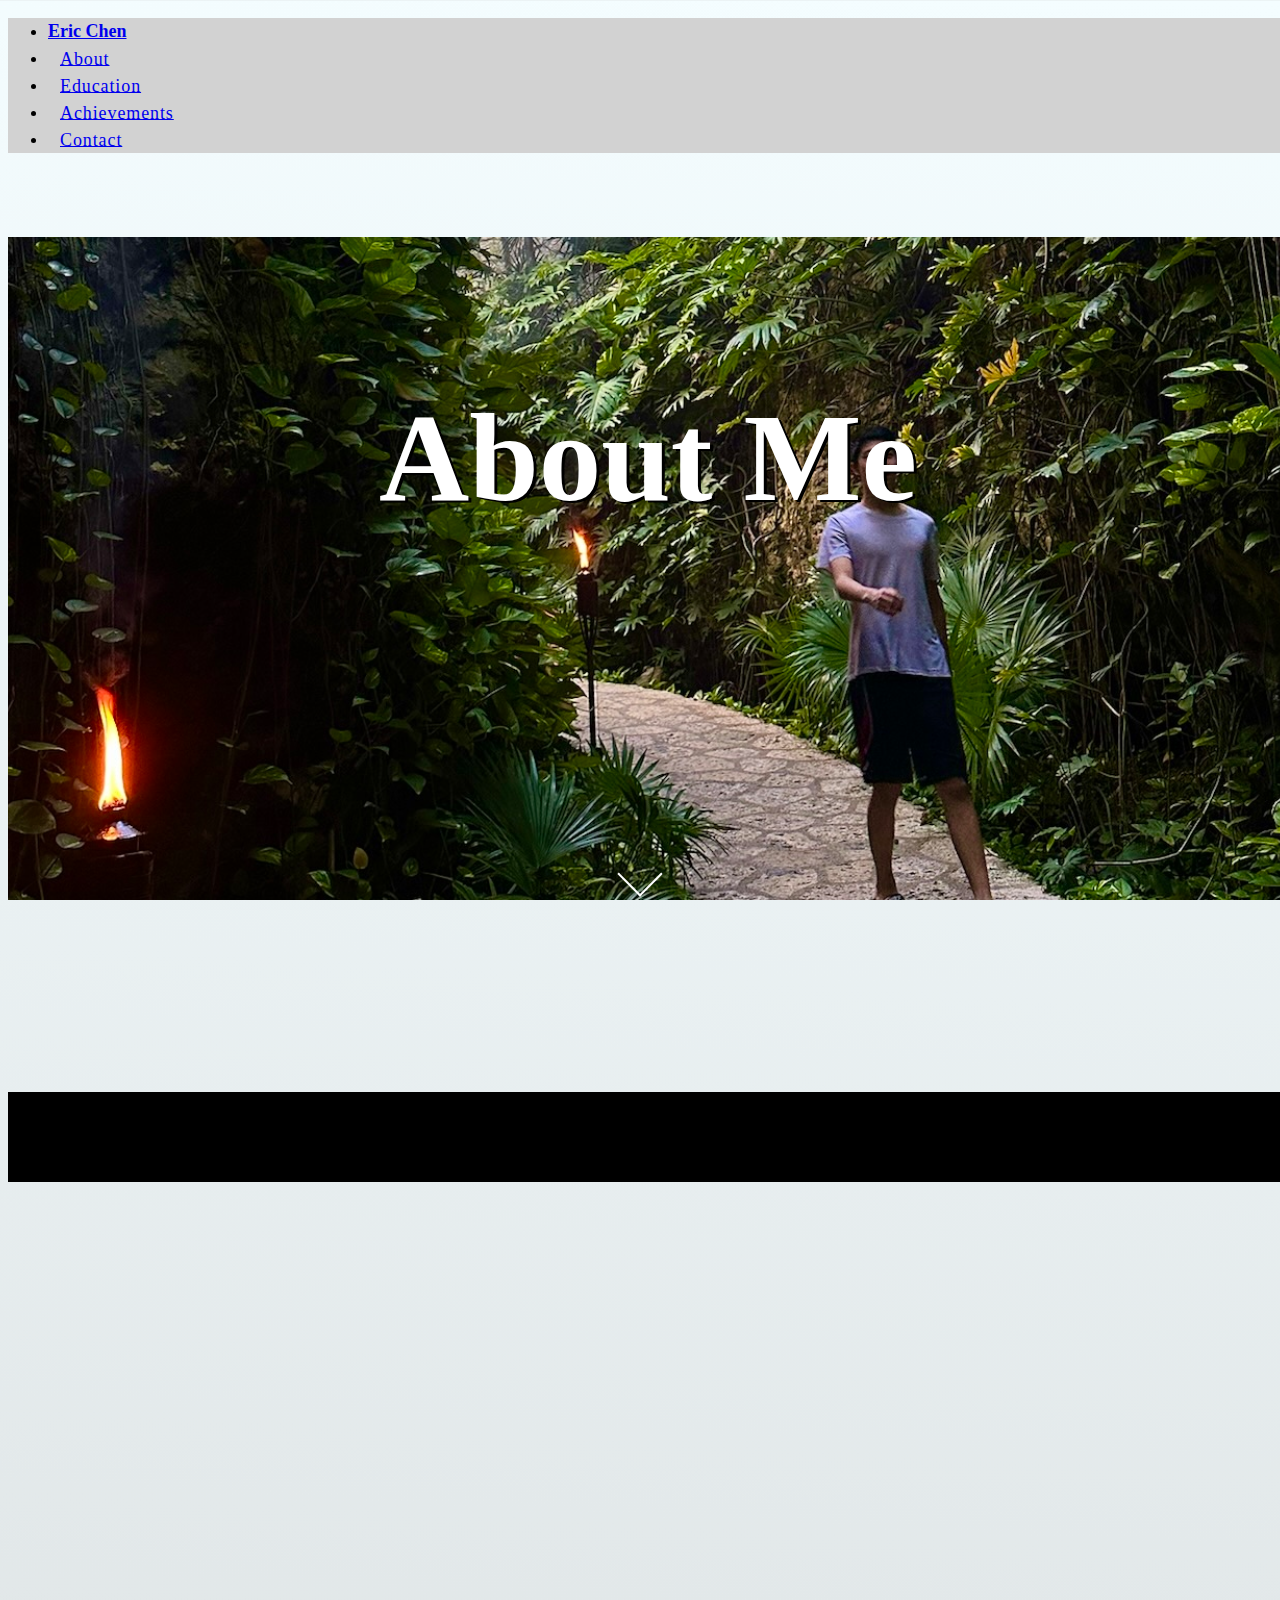
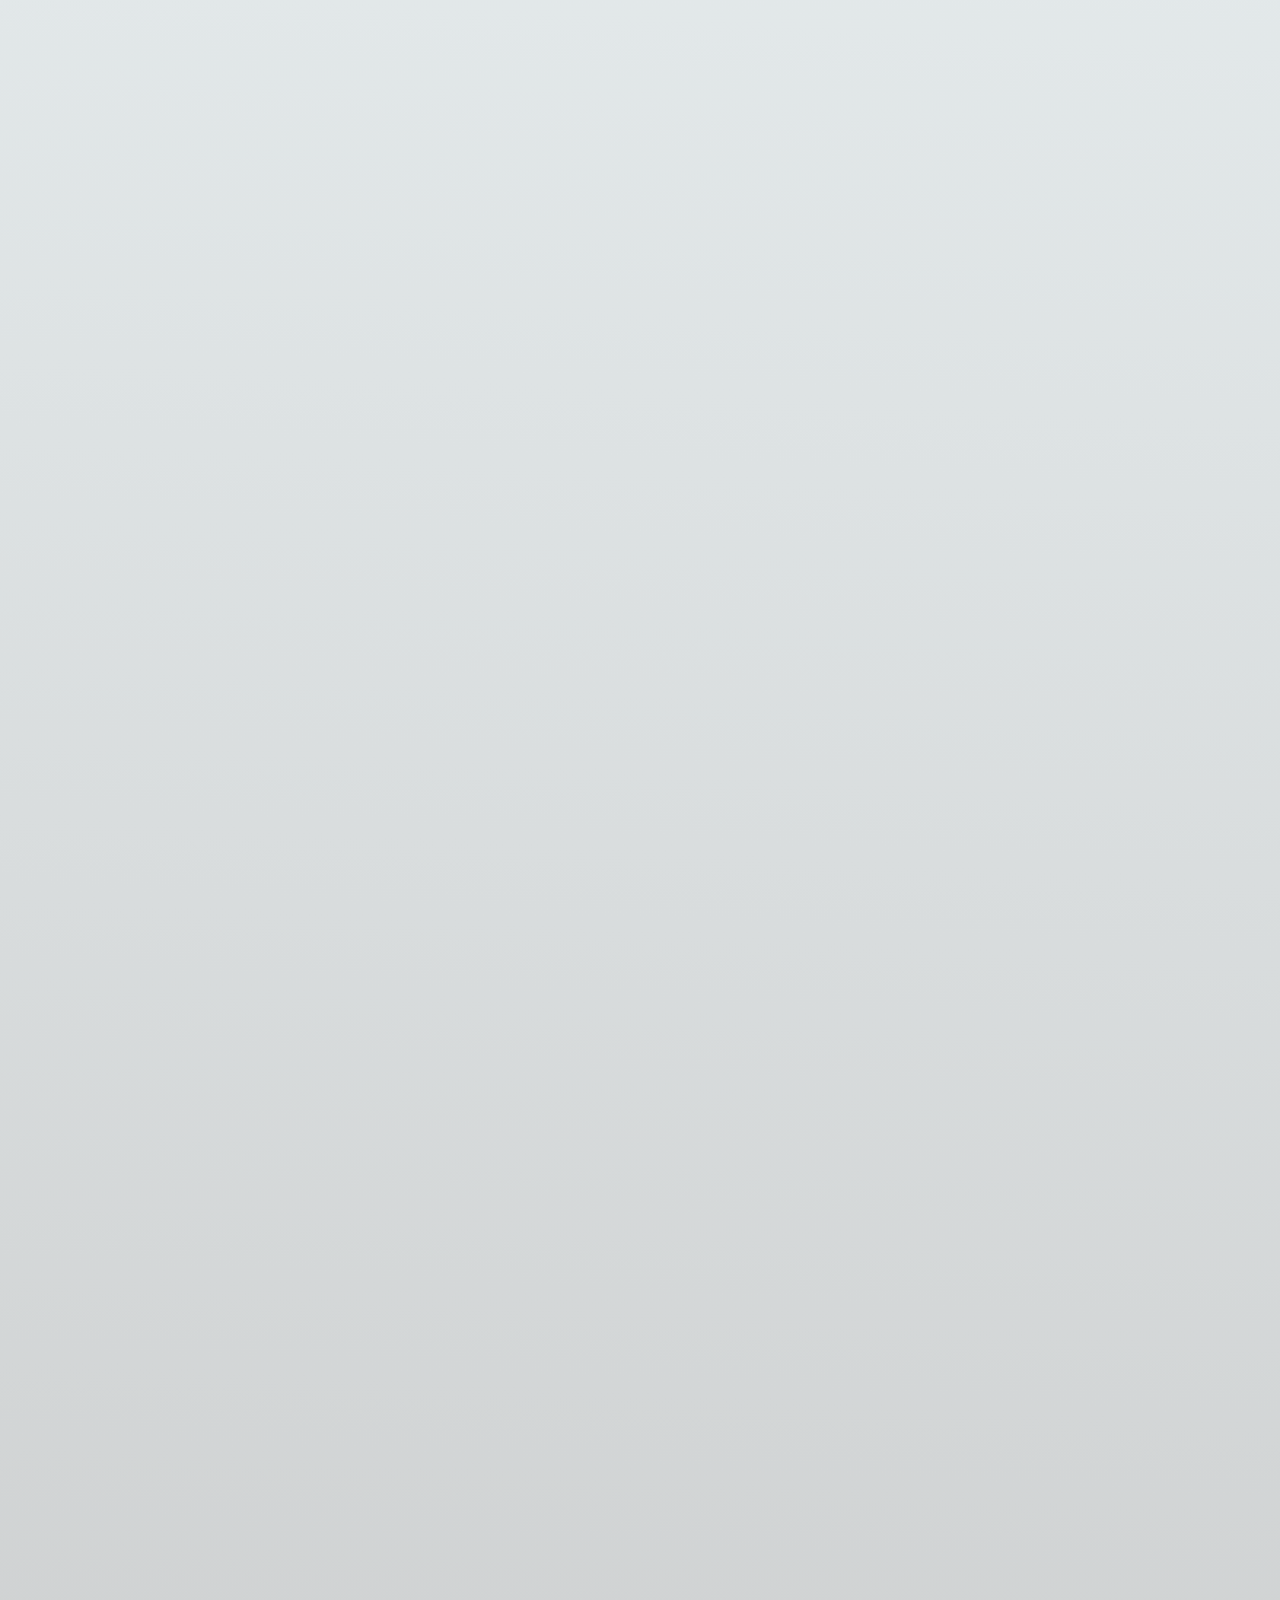
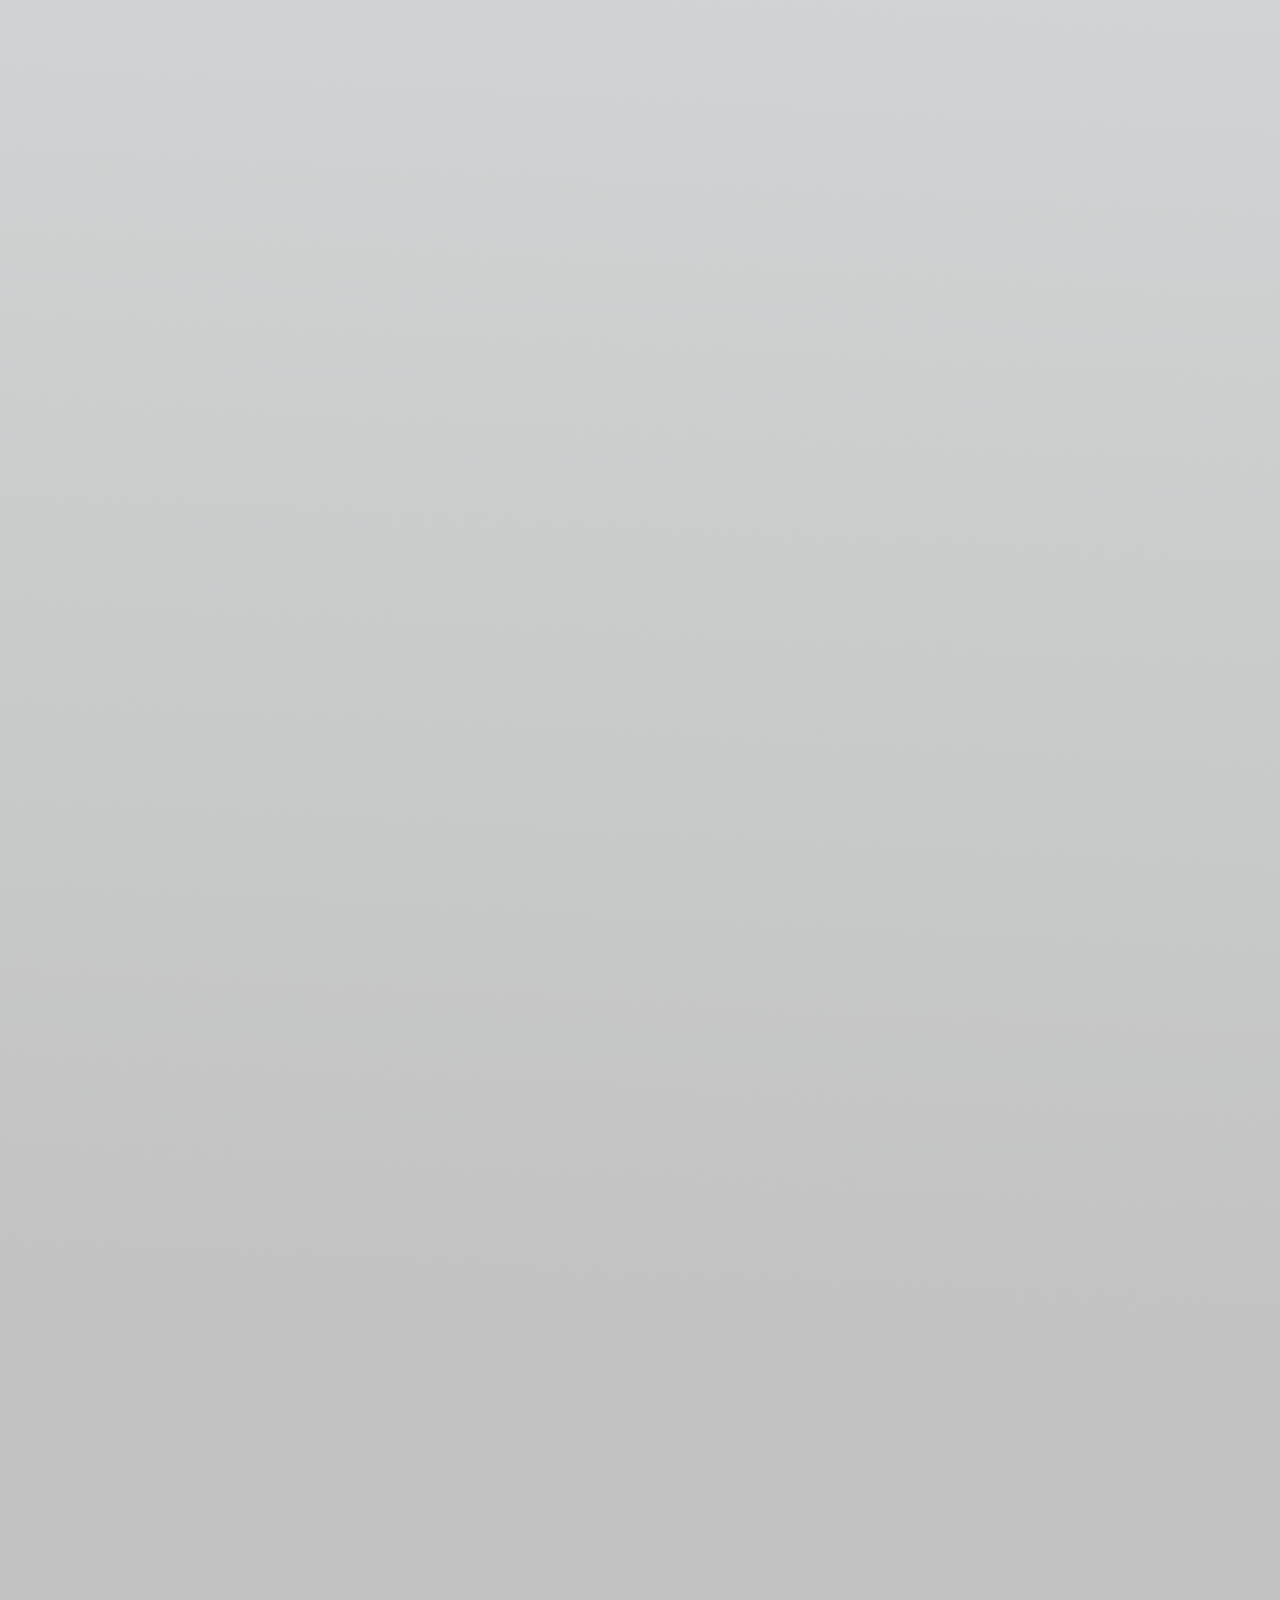
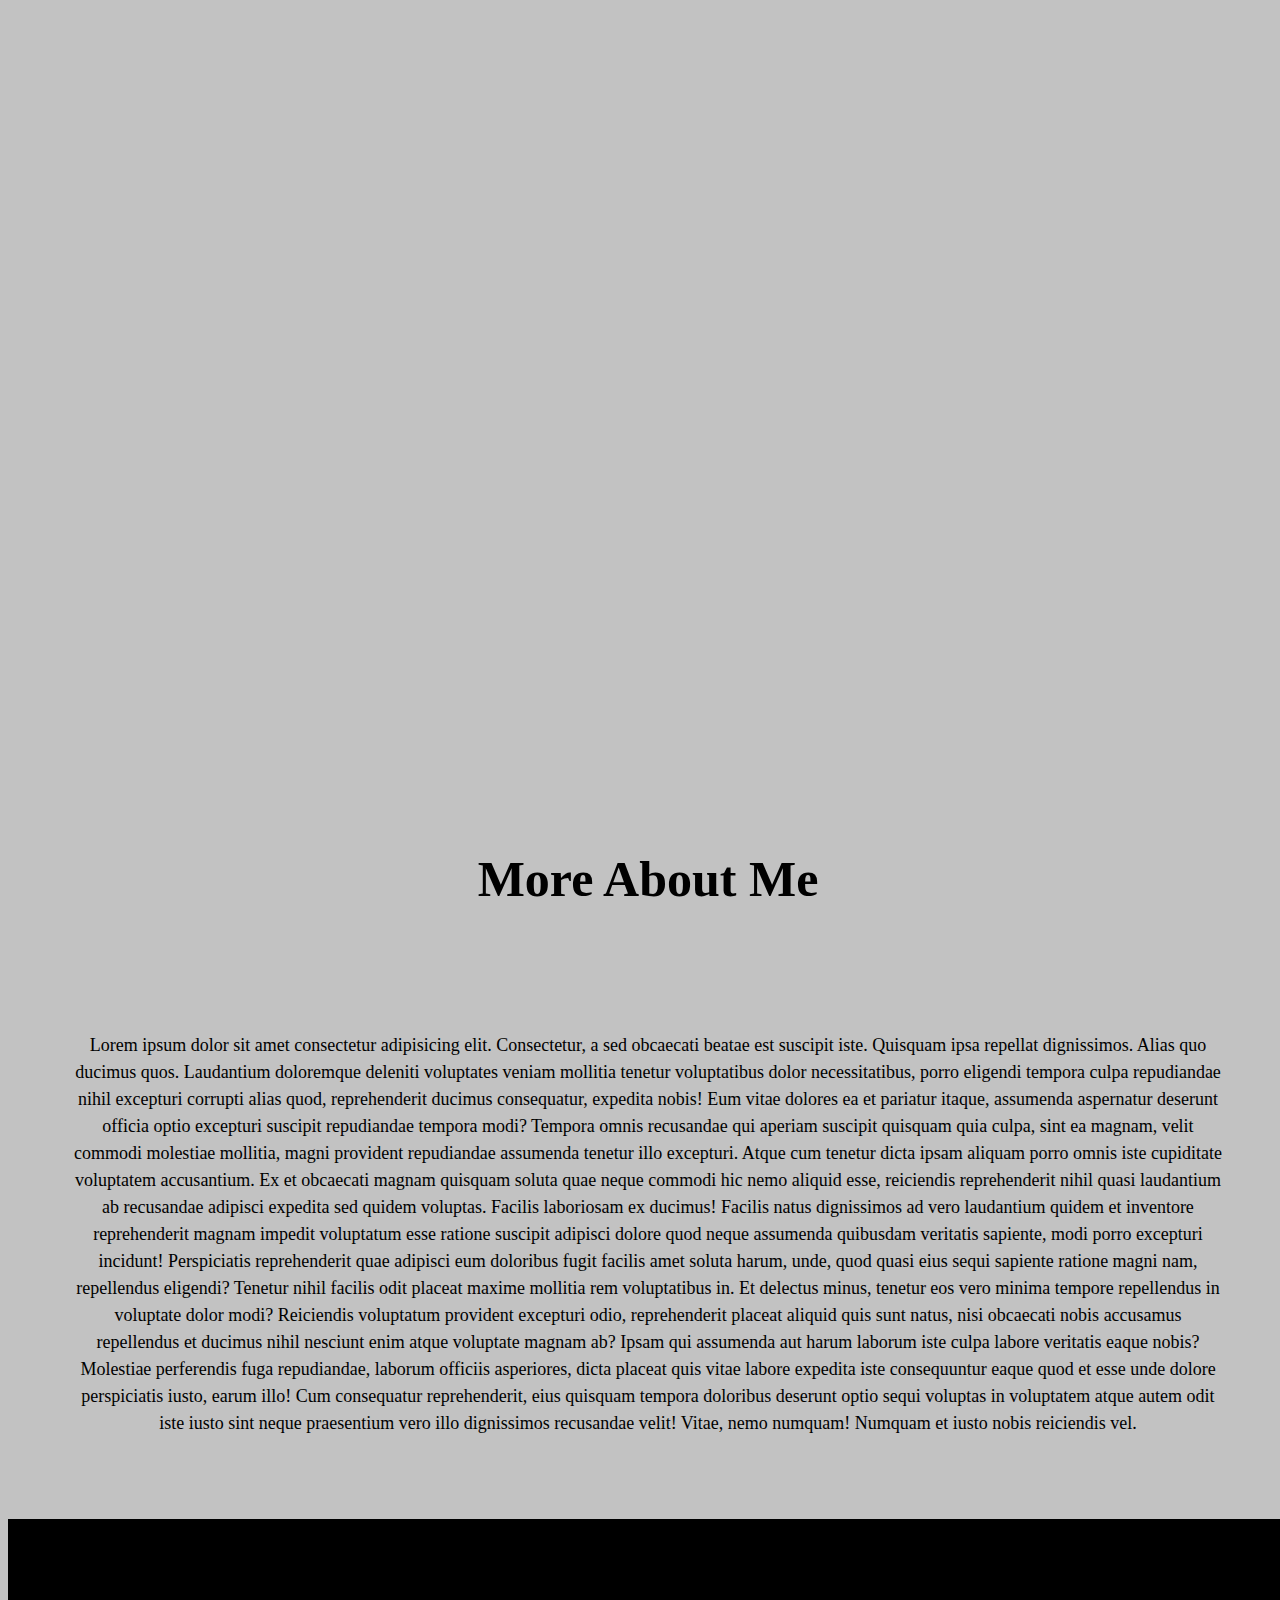
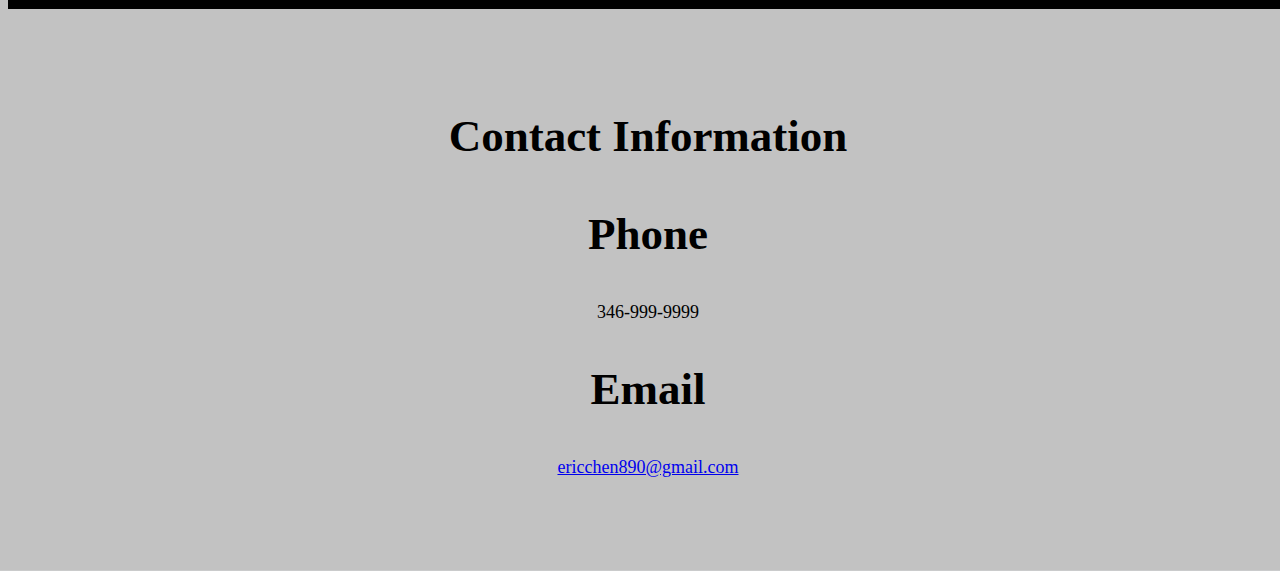
<file: About.html>
<!DOCTYPE html>
<html lang="en">
  <head>
    <meta charset="UTF-8">
    <meta name="viewport" content="width=device-width, initial-scale=1.0">
    <meta http-equiv="X-UA-Compatible" content="ie=edge">
    <title>Eric Chen | About</title>
    <link href="https://cdn.jsdelivr.net/npm/bootstrap@5.3.2/dist/css/bootstrap.min.css" rel="stylesheet" integrity="sha384-T3c6CoIi6uLrA9TneNEoa7RxnatzjcDSCmG1MXxSR1GAsXEV/Dwwykc2MPK8M2HN" crossorigin="anonymous">
    <link rel="stylesheet" href="contact.css" type="text/css">
    <link rel="stylesheet" href="about.css" type="text/css">
    <link rel="stylesheet" href="https://cdnjs.cloudflare.com/ajax/libs/font-awesome/6.5.1/css/all.min.css" integrity="sha512-DTOQO9RWCH3ppGqcWaEA1BIZOC6xxalwEsw9c2QQeAIftl+Vegovlnee1c9QX4TctnWMn13TZye+giMm8e2LwA==" crossorigin="anonymous" referrerpolicy="no-referrer" />
     <!--AOS animations-->
    <link rel="stylesheet" href="https://unpkg.com/aos@next/dist/aos.css" />
  </head>
  <body>
    <nav class="navbar navbar-expand-lg bg-body-tertiary">
      <div class="container-fluid">
        <div class="collapse navbar-collapse" id="navbarNavDropdown">
          <ul class="navbar-nav">
            <li class="nav-item">
              <a class="nav-link" aria-current="page" href="index.html"><b>Eric Chen</b></a>
            </li>
            <li class="nav-item">
              <a class="nav-link active btn btn-secondary" aria-current="page" href="About.html">About</a>
            </li>
            <li class="nav-item">
              <a class="nav-link btn btn-secondary" href="Education.html">Education</a>
            </li>
            <li class="nav-item">
              <a class="nav-link btn btn-secondary" href="Achievements.html">Achievements</a>
            </li>
            <li class="nav-item">
              <a class="nav-link btn btn-secondary" href="Contact.html">Contact</a>
            </li>
          </ul>
        </div>
      </div>
    </nav>
    <div class="aboutStart">
      <h1 data-aos="zoom-in" style="text-align:center; padding:10%; font-size: 125px !important;">About <b>Me</b></h1>
      <div class="scroll-down mb-5"></div>
    </div>
    <div class="divider mb-5"></div>
    <div style="text-align:center;">
      <h1 class="lang" data-aos="zoom-in">I like to program. Some languages I can code in include</h1>
     
      <h1 class="lang"data-aos="fade-left" style="color:rgb(74, 109, 157)"><i style="color:rgb(216, 128, 69)" class="fa-brands fa-java"></i> Java</h1>
      <h1 class="lang"data-aos="fade-right" style="color:rgb(34, 108, 212)"><i style="color:rgb(98, 143, 206)" class="fa-solid fa-code"></i> C++</h1>
      <h1 class="lang"data-aos="fade-left" style="color:rgb(199, 197, 77)"><i style="color:rgb(34, 108, 212) !important;" class="fa-brands fa-python"></i> Python</h1>
      <h1 class="lang"data-aos="fade-right" style="color:rgb(200, 47, 0)"><i style="color:rgb(255, 80, 49)" class="fa-brands fa-html5"></i> HTML</h1>
      <h1 class="lang"data-aos="fade-left" style="color:rgb(29, 52, 255)"><i style="color:rgb(20, 130, 255)" class="fa-brands fa-css3-alt"></i> CSS</h1>
      <h1 class="lang"data-aos="fade-right" style="color:rgb(198, 198, 0)"><i style="color:rgb(69, 69, 69)" class="fa-brands fa-js"></i> JavaScript</h1>
      <h1 class="lang"data-aos="fade-left" style="color:rgb(219, 37, 1)"><i style="color:rgb(51, 51, 51)" class="fa-brands fa-rust"></i> Rust</h1>
      <h1 class="lang"data-aos="fade-right" style="color:rgb(80, 89, 203)"><i style="color:rgb(100, 109, 154)" class="fa-brands fa-php"></i> PHP</h1>
      <h1  data-aos="zoom-in">.</h1>
      <h1  data-aos="zoom-in">.</h1>
      <h1  data-aos="zoom-in">.</h1>
    </div>
    <!-- <div class="divider mb-5"></div> -->
    <div style="">
      <h1 style="text-align: center;" class="lang" data-aos="zoom-in">I also like to travel</h1>
      <div class="cancun"><h2></h2></div>
      <div class="newyork"><h2></h2></div>
    </div>
    <div style="text-align:center; padding:5%;">
      <h1 class="lang">More About Me</h1>
      <p>
        Lorem ipsum dolor sit amet consectetur adipisicing elit. Consectetur, a sed obcaecati beatae est suscipit iste. Quisquam ipsa repellat dignissimos. Alias quo ducimus quos. Laudantium doloremque deleniti voluptates veniam mollitia tenetur voluptatibus dolor necessitatibus, porro eligendi tempora culpa repudiandae nihil excepturi corrupti alias quod, reprehenderit ducimus consequatur, expedita nobis! Eum vitae dolores ea et pariatur itaque, assumenda aspernatur deserunt officia optio excepturi suscipit repudiandae tempora modi? Tempora omnis recusandae qui aperiam suscipit quisquam quia culpa, sint ea magnam, velit commodi molestiae mollitia, magni provident repudiandae assumenda tenetur illo excepturi. Atque cum tenetur dicta ipsam aliquam porro omnis iste cupiditate voluptatem accusantium. Ex et obcaecati magnam quisquam soluta quae neque commodi hic nemo aliquid esse, reiciendis reprehenderit nihil quasi laudantium ab recusandae adipisci expedita sed quidem voluptas. Facilis laboriosam ex ducimus! Facilis natus dignissimos ad vero laudantium quidem et inventore reprehenderit magnam impedit voluptatum esse ratione suscipit adipisci dolore quod neque assumenda quibusdam veritatis sapiente, modi porro excepturi incidunt! Perspiciatis reprehenderit quae adipisci eum doloribus fugit facilis amet soluta harum, unde, quod quasi eius sequi sapiente ratione magni nam, repellendus eligendi? Tenetur nihil facilis odit placeat maxime mollitia rem voluptatibus in. Et delectus minus, tenetur eos vero minima tempore repellendus in voluptate dolor modi? Reiciendis voluptatum provident excepturi odio, reprehenderit placeat aliquid quis sunt natus, nisi obcaecati nobis accusamus repellendus et ducimus nihil nesciunt enim atque voluptate magnam ab? Ipsam qui assumenda aut harum laborum iste culpa labore veritatis eaque nobis? Molestiae perferendis fuga repudiandae, laborum officiis asperiores, dicta placeat quis vitae labore expedita iste consequuntur eaque quod et esse unde dolore perspiciatis iusto, earum illo! Cum consequatur reprehenderit, eius quisquam tempora doloribus deserunt optio sequi voluptas in voluptatem atque autem odit iste iusto sint neque praesentium vero illo dignissimos recusandae velit! Vitae, nemo numquam! Numquam et iusto nobis reiciendis vel.
      </p>
    </div>
    <div class="divider mb-5"></div>
    <div class="container" style="text-align:center; padding:5%;">
      <h1 class="mb-5 font-size:50px; !important">Contact Information</h1>
      <div class="row">
        <div class="col-6 col-12-md">
          <h1>Phone </h1>
          <p><i class="fa-solid fa-phone"></i> <a>346-999-9999</a></p>
        </div>
        <div class="col-6 col-12-md">
          <h1>Email</h1>
          <p><i class="fa-solid fa-envelope"></i> <a href="ericchen890@gmail.com">ericchen890@gmail.com</a></p>
        </div>
      </div>
    </div>
    <!--loader-->
    <script src="https://unpkg.com/aos@next/dist/aos.js"></script>
    <script>
      AOS.init();
    </script>
    <script src="https://cdn.jsdelivr.net/npm/bootstrap@5.3.2/dist/js/bootstrap.bundle.min.js" integrity="sha384-C6RzsynM9kWDrMNeT87bh95OGNyZPhcTNXj1NW7RuBCsyN/o0jlpcV8Qyq46cDfL" crossorigin="anonymous"></script>
    <script src="https://cdn.jsdelivr.net/npm/@popperjs/core@2.11.8/dist/umd/popper.min.js" integrity="sha384-I7E8VVD/ismYTF4hNIPjVp/Zjvgyol6VFvRkX/vR+Vc4jQkC+hVqc2pM8ODewa9r" crossorigin="anonymous"></script>
    <script src="https://cdn.jsdelivr.net/npm/bootstrap@5.3.2/dist/js/bootstrap.min.js" integrity="sha384-BBtl+eGJRgqQAUMxJ7pMwbEyER4l1g+O15P+16Ep7Q9Q+zqX6gSbd85u4mG4QzX+" crossorigin="anonymous"></script>

  </body>
</html>
</file>
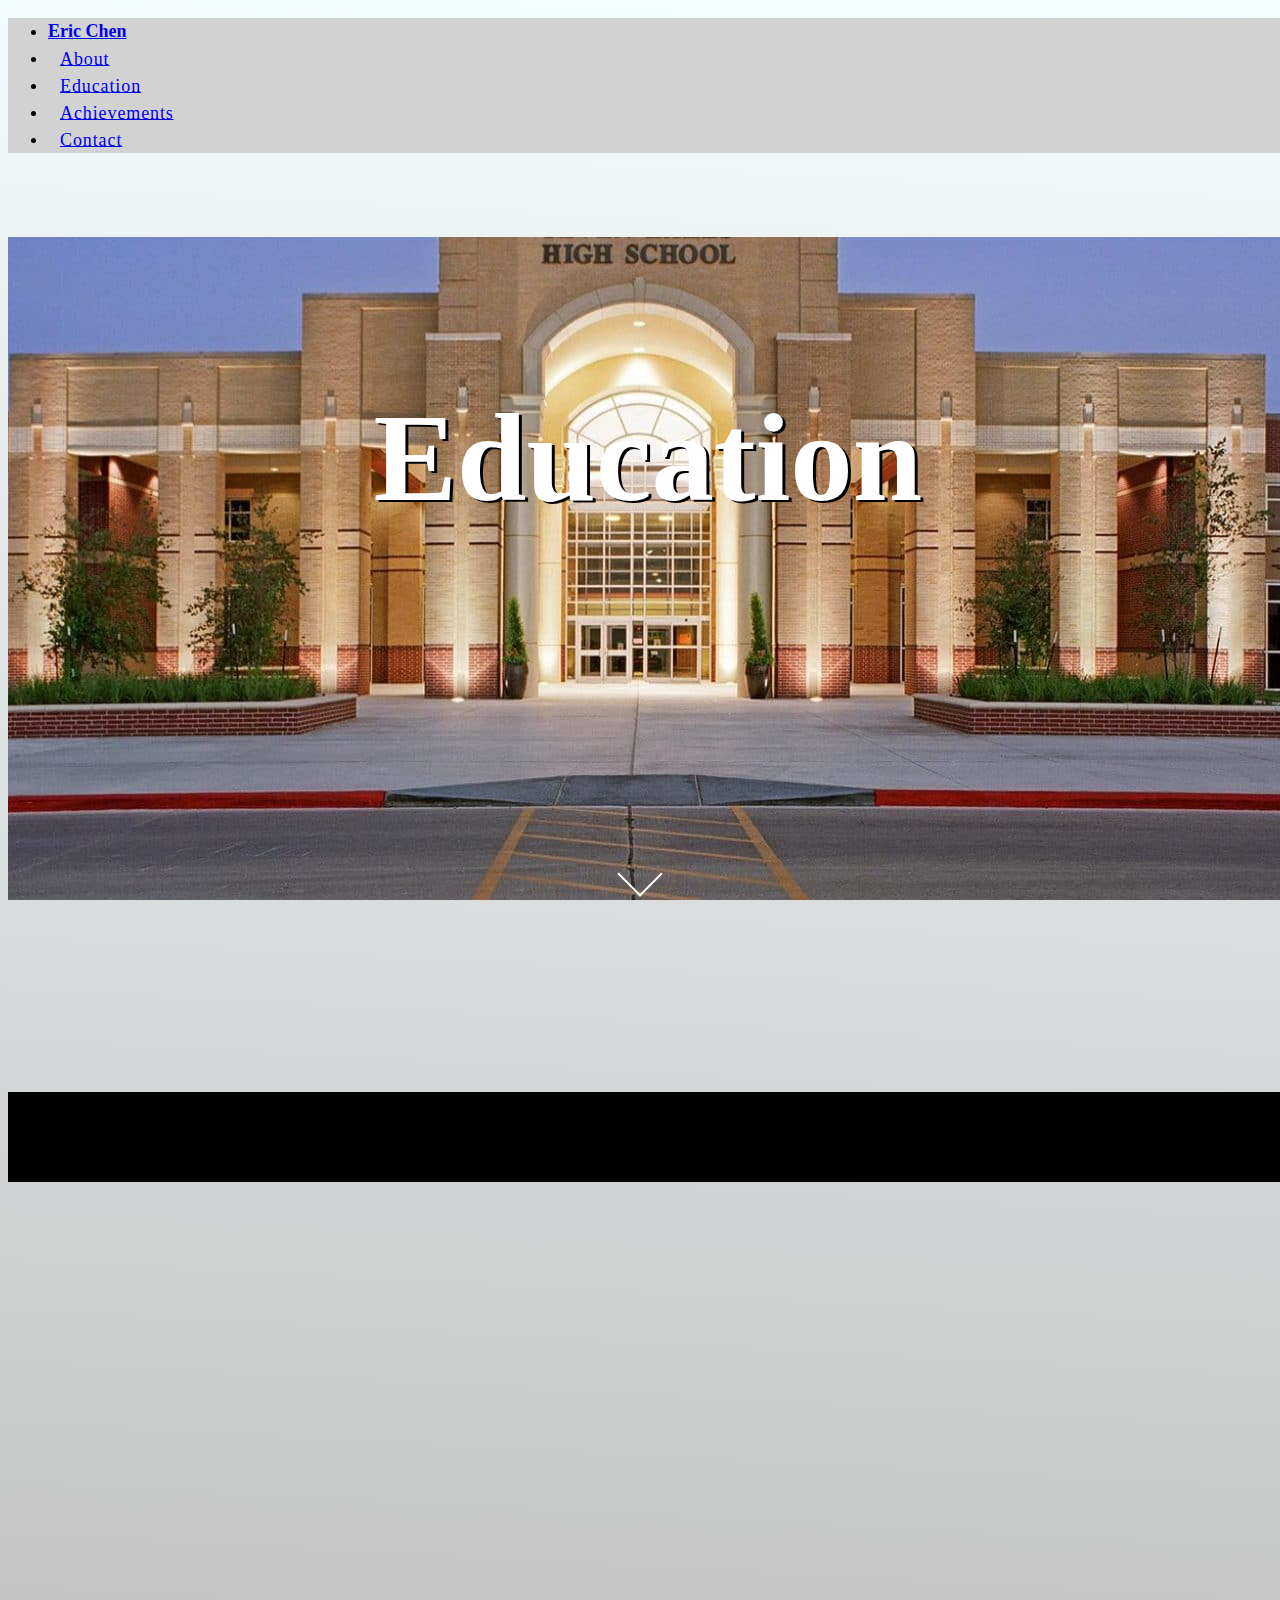
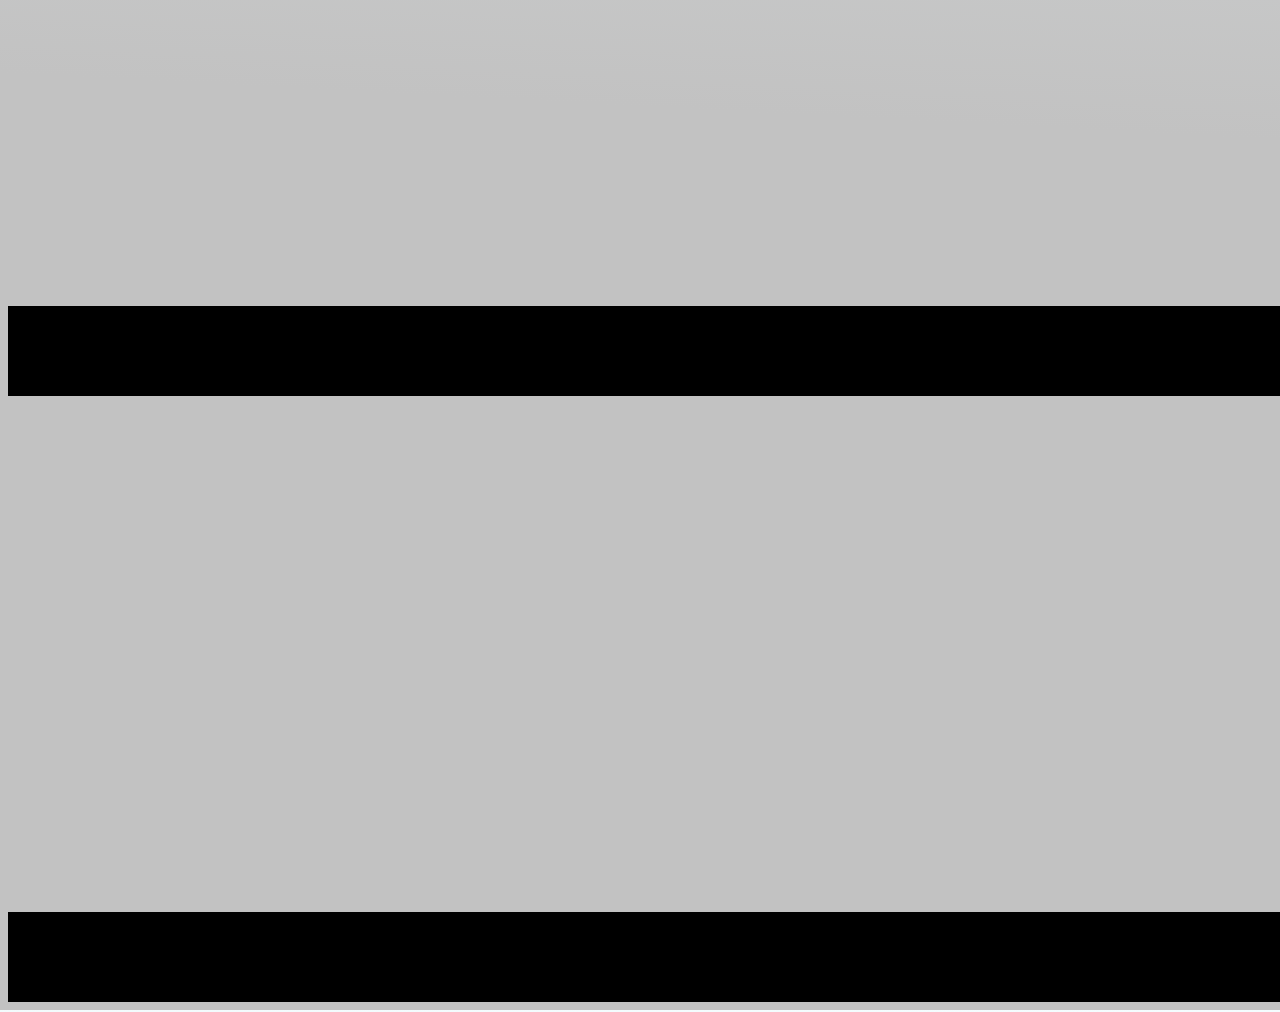
<file: Education.html>
<!DOCTYPE html>
<html lang="en">
  <head>
    <meta charset="UTF-8">
    <meta name="viewport" content="width=device-width, initial-scale=1.0">
    <meta http-equiv="X-UA-Compatible" content="ie=edge">
    <title>Eric Chen | Education</title>
    <link href="https://cdn.jsdelivr.net/npm/bootstrap@5.3.2/dist/css/bootstrap.min.css" rel="stylesheet" integrity="sha384-T3c6CoIi6uLrA9TneNEoa7RxnatzjcDSCmG1MXxSR1GAsXEV/Dwwykc2MPK8M2HN" crossorigin="anonymous">
    <link rel="stylesheet" href="contact.css" type="text/css">
    <link rel="stylesheet" href="education.css" type="text/css">
    <link rel="stylesheet" href="https://cdnjs.cloudflare.com/ajax/libs/font-awesome/6.5.1/css/all.min.css" integrity="sha512-DTOQO9RWCH3ppGqcWaEA1BIZOC6xxalwEsw9c2QQeAIftl+Vegovlnee1c9QX4TctnWMn13TZye+giMm8e2LwA==" crossorigin="anonymous" referrerpolicy="no-referrer" />
    <link rel="stylesheet" href="https://unpkg.com/aos@next/dist/aos.css" />
  </head>
  <body>
    <nav class="navbar navbar-expand-lg bg-body-tertiary">
      <div class="container-fluid">
        <div class="collapse navbar-collapse" id="navbarNavDropdown">
          <ul class="navbar-nav">
            <li class="nav-item">
              <a class="nav-link" aria-current="page" href="index.html"><b>Eric Chen</b></a>
            </li>
            <li class="nav-item">
              <a class="nav-link btn btn-secondary" href="About.html">About</a>
            </li>
            <li class="nav-item">
              <a class="nav-link active btn btn-secondary" aria-current="page" href="Education.html">Education</a>
            </li>
            <li class="nav-item">
              <a class="nav-link btn btn-secondary" href="Achievements.html">Achievements</a>
            </li>
            <li class="nav-item">
              <a class="nav-link btn btn-secondary" href="Contact.html">Contact</a>
            </li>
          </ul>
        </div>
      </div>
    </nav>
    <div class="eduStart">
      <h1 data-aos="zoom-in" style="text-align:center; padding:10%; font-size: 125px !important;">Education</h1>
      <div class="scroll-down mb-5"></div>
    </div>
    <div class="divider"></div>
    <div data-aos="fade-up-right" class="container mt-5 mb-5" style="padding:5%;width:100% !important; background: rgb(246,252,244);
    background: linear-gradient(87deg, rgba(246,252,244,1) 35%, rgba(216,248,255,1) 100%);">
      <div class="row mt-5">
        <div class="col-6">
          <img src="images/sevenlakes.gif">
        </div>
        <div class="col-6" style="text-align:center;">
          <h1>Seven Lakes High School</h1>
          <p>Weighted GPA: <strong>5.0</strong></p>
          <p>Unweighted GPA: <strong>4.0</strong></p>
          <p><a href="https://www.katyisd.org/SLHS" class="btn btn-info">Seven Lakes High School Website</a></p>
        </div>
      </div>
    </div>
    <div class="divider"></div>
    <div data-aos="fade-up-left" class="container mt-5 mb-5" style="padding:5%;width:100% !important; background: rgb(246,252,244);
    background: linear-gradient(87deg, rgba(246,252,244,1) 35%, rgba(216,248,255,1) 100%); text-align:center;">
      <h1>My Experience At Seven Lakes</h1>
      <p>Lorem, ipsum dolor sit amet consectetur adipisicing elit. Eius numquam repellendus iusto amet velit laborum ipsa quibusdam praesentium eligendi aperiam. Officia quam illum tenetur dolores corrupti porro sapiente impedit, eveniet eligendi est voluptate sed molestias at accusantium, sit aliquid, iusto ratione? Saepe animi, modi ex repellat quibusdam culpa id earum non laudantium autem cupiditate facere inventore debitis dolor doloribus illum dolores, ut perferendis tempore eaque deleniti ratione. Numquam ea nulla autem commodi ratione magni harum molestiae illo dignissimos accusantium temporibus sunt, doloremque, pariatur vel eos eum? Consequuntur fugit illo nam, temporibus ea eius numquam eveniet, nulla incidunt, aspernatur pariatur saepe possimus quas quia earum recusandae sed dolorem rem. Harum, hic. Deleniti, quam explicabo. Neque doloribus illum voluptatibus aperiam magnam provident optio blanditiis doloremque deserunt, iste laudantium, temporibus dicta, distinctio ratione ab eveniet animi perferendis sunt quod officia error numquam unde ipsam maiores. Fugiat, nostrum. Consequuntur doloremque cupiditate totam hic voluptatibus magnam ipsam, culpa at quas dolores et accusamus, velit nihil praesentium error amet sit nobis sunt dignissimos deserunt? Tempore temporibus sunt sint quia magni, atque sapiente consequatur aliquam inventore reiciendis, autem dolorem omnis dignissimos cumque porro fuga error, saepe aperiam sed cum. Eligendi qui at maiores?</p>
    </div>
    <div class="divider"></div>
    <!--loader-->
    <script src="https://unpkg.com/aos@next/dist/aos.js"></script>
    <script>
      AOS.init();
    </script>
    <script src="https://cdn.jsdelivr.net/npm/bootstrap@5.3.2/dist/js/bootstrap.bundle.min.js" integrity="sha384-C6RzsynM9kWDrMNeT87bh95OGNyZPhcTNXj1NW7RuBCsyN/o0jlpcV8Qyq46cDfL" crossorigin="anonymous"></script>
    <script src="https://cdn.jsdelivr.net/npm/@popperjs/core@2.11.8/dist/umd/popper.min.js" integrity="sha384-I7E8VVD/ismYTF4hNIPjVp/Zjvgyol6VFvRkX/vR+Vc4jQkC+hVqc2pM8ODewa9r" crossorigin="anonymous"></script>
    <script src="https://cdn.jsdelivr.net/npm/bootstrap@5.3.2/dist/js/bootstrap.min.js" integrity="sha384-BBtl+eGJRgqQAUMxJ7pMwbEyER4l1g+O15P+16Ep7Q9Q+zqX6gSbd85u4mG4QzX+" crossorigin="anonymous"></script>

  </body>
</html>
</file>
<file: contact.css>
body {
    background: rgb(194, 194, 194);
    background: linear-gradient(3deg, rgb(194, 194, 194) 35%, rgba(244,253,255,1) 100%);
}
body{
	background: #ecf0f4;
	width: 100%;
	height: 100%;
	font-size: 18px;
	line-height: 1.5;
	color: black;
}
.contact {
	width: 100%;
}
.navbar {
	background-color: rgb(210, 210, 210) !important;
}
.divider {
    height: 10vh;
    background-color: black;
}
h1{
	font-weight: 700;
	font-size: 45px;
}

.header{
	margin-bottom: 80px;
}
#description{
	font-size: 24px;
}

.form-wrap{
	background: rgba(255,255,255,1);
	width: 100%;
	max-width: 850px;
	padding: 50px;
	margin: 0 auto;
	position: relative;
	-webkit-border-radius: 10px;
	-moz-border-radius: 10px;
	border-radius: 10px;
	-webkit-box-shadow: 0px 0px 40px rgba(0, 0, 0, 0.15);
	-moz-box-shadow: 0px 0px 40px rgba(0, 0, 0, 0.15);
	box-shadow: 0px 0px 40px rgba(0, 0, 0, 0.15);
}
.form-wrap:before{
	content: "";
	width: 90%;
	height: calc(100% + 60px);
	left: 0;
	right: 0;
	margin: 0 auto;
	position: absolute;
	top: -30px;
	background: #00bcd9;
	z-index: -1;
	opacity: 0.8;
	-webkit-border-radius: 10px;
	-moz-border-radius: 10px;
	border-radius: 10px;
	-webkit-box-shadow: 0px 0px 40px rgba(0, 0, 0, 0.15);
	-moz-box-shadow: 0px 0px 40px rgba(0, 0, 0, 0.15);
	box-shadow: 0px 0px 40px rgba(0, 0, 0, 0.15);
}
.form-group{
	margin-bottom: 25px;
}
.form-group > label{
	display: block;
	font-size: 18px;	
	color: #000;
}
.custom-control-label{
	color: #000;
	font-size: 16px;
}
.form-control{
	height: 50px;
	background: #ecf0f4;
	border-color: transparent;
	padding: 0 15px;
	font-size: 16px;
	-webkit-transition: all 0.3s ease-in-out;
	-moz-transition: all 0.3s ease-in-out;
	-o-transition: all 0.3s ease-in-out;
	transition: all 0.3s ease-in-out;
}
.form-control:focus{
	border-color: #00bcd9;
	-webkit-box-shadow: 0px 0px 20px rgba(0, 0, 0, .1);
	-moz-box-shadow: 0px 0px 20px rgba(0, 0, 0, .1);
	box-shadow: 0px 0px 20px rgba(0, 0, 0, .1);
}
textarea.form-control{
	height: 160px;
	padding-top: 15px;
	resize: none;
}

.btn{
	padding: .657rem .75rem;
	font-size: 18px;
	letter-spacing: 0.050em;
	-webkit-transition: all 0.3s ease-in-out;
	-moz-transition: all 0.3s ease-in-out;
	-o-transition: all 0.3s ease-in-out;
	transition: all 0.3s ease-in-out;
}

.btn-primary {
  color: #fff;
  background-color: #00bcd9;
  border-color: #00bcd9;
}

.btn-primary:hover {
  color: #00bcd9;
  background-color: #ffffff;
  border-color: #00bcd9;
	-webkit-box-shadow: 0px 0px 20px rgba(0, 0, 0, .1);
	-moz-box-shadow: 0px 0px 20px rgba(0, 0, 0, .1);
	box-shadow: 0px 0px 20px rgba(0, 0, 0, .1);
}

.btn-primary:focus, .btn-primary.focus {
  color: #00bcd9;
  background-color: #ffffff;
  border-color: #00bcd9;
  -webkit-box-shadow: 0px 0px 20px rgba(0, 0, 0, .1);
	-moz-box-shadow: 0px 0px 20px rgba(0, 0, 0, .1);
	box-shadow: 0px 0px 20px rgba(0, 0, 0, .1);
}

.btn-primary:not(:disabled):not(.disabled):active, .btn-primary:not(:disabled):not(.disabled).active,
.show > .btn-primary.dropdown-toggle {
  color: #00bcd9;
  background-color: #ffffff;
  border-color: #00bcd9;
}

.btn-primary:not(:disabled):not(.disabled):active:focus, .btn-primary:not(:disabled):not(.disabled).active:focus,
.show > .btn-primary.dropdown-toggle:focus {
  -webkit-box-shadow: 0px 0px 20px rgba(0, 0, 0, .1);
	-moz-box-shadow: 0px 0px 20px rgba(0, 0, 0, .1);
	box-shadow: 0px 0px 20px rgba(0, 0, 0, .1);
}
</file>
<file: about.css>
body {
    background: rgb(194, 194, 194);
    background: linear-gradient(3deg, rgb(194, 194, 194) 35%, rgba(244,253,255,1) 100%);
}
.aboutStart {
    width: 100%;
    height: 95vh;
    margin: 0px;
    background-image: url(images/16by9.jpeg);
    background-attachment: fixed;
    background-position: center;
    background-repeat: no-repeat;
    background-size: cover;
    color: white;
    text-shadow: 3px 2px black;
}
.lang {
    font-size:50px;
    margin-top: 10%;
    margin-bottom:10%;
}
.newyork {
    width: 100%;
    height: 95vh;
    margin: 0px;
    background-image: url(images/newyork.jpg);
    background-attachment: fixed;
    background-position: center;
    background-repeat: no-repeat;
    background-size: cover;
    color: white;
}
.cancun {
    width: 100%;
    height: 95vh;
    margin: 0px;
    background-image: url(images/cancun.jpeg);
    background-attachment: fixed;
    background-position: center;
    background-repeat: no-repeat;
    background-size: cover;
    color: white;
}
.divider {
    height: 10vh;
    background-color: black;
}
.scroll-down {
    position: absolute;
    left: 50%;
    bottom: 10px;
    display: block;
    text-align: center;
    font-size: 20px;
    z-index: 100;
    text-decoration: none;
    text-shadow: 0;
    width: 30px;
    height: 30px;
    border-bottom: 2px solid #fff;
    border-right: 2px solid #fff;
    z-index: 9;
    left: 50%;
    -webkit-transform: translate(-50%, 0%) rotate(45deg);
    -moz-transform: translate(-50%, 0%) rotate(45deg);
    transform: translate(-50%, 0%) rotate(45deg);
    -webkit-animation: fade_move_down 4s ease-in-out infinite;
    -moz-animation:    fade_move_down 4s ease-in-out infinite;
    animation:         fade_move_down 4s ease-in-out infinite;
}

@-webkit-keyframes fade_move_down {
    0%   { -webkit-transform:translate(0,-10px) rotate(45deg); opacity: 0;  }
    50%  { opacity: 1;  }
    100% { -webkit-transform:translate(0,10px) rotate(45deg); opacity: 0; }
    }
    @-moz-keyframes fade_move_down {
    0%   { -moz-transform:translate(0,-10px) rotate(45deg); opacity: 0;  }
    50%  { opacity: 1;  }
    100% { -moz-transform:translate(0,10px) rotate(45deg); opacity: 0; }
    }
    @keyframes fade_move_down {
    0%   { transform:translate(0,-10px) rotate(45deg); opacity: 0;  }
    50%  { opacity: 1;  }
    100% { transform:translate(0,10px) rotate(45deg); opacity: 0; }
}
</file>
<file: education.css>
body {
    background: rgb(194, 194, 194);
    background: linear-gradient(3deg, rgb(194, 194, 194) 35%, rgba(244,253,255,1) 100%);
}
.eduStart {
    width: 100%;
    height: 95vh;
    margin: 0px;
    background-image: url(images/slhs.jpeg);
    background-attachment: fixed;
    background-position: center;
    background-repeat: no-repeat;
    background-size: cover;
    color: white;
    text-shadow: 3px 2px black;

}
.divider {
    height: 10vh;
    background-color: black;
}
.scroll-down {
    position: absolute;
    left: 50%;
    bottom: 10px;
    display: block;
    text-align: center;
    font-size: 20px;
    z-index: 100;
    text-decoration: none;
    text-shadow: 0;
    width: 30px;
    height: 30px;
    border-bottom: 2px solid #fff;
    border-right: 2px solid #fff;
    z-index: 9;
    left: 50%;
    -webkit-transform: translate(-50%, 0%) rotate(45deg);
    -moz-transform: translate(-50%, 0%) rotate(45deg);
    transform: translate(-50%, 0%) rotate(45deg);
    -webkit-animation: fade_move_down 4s ease-in-out infinite;
    -moz-animation:    fade_move_down 4s ease-in-out infinite;
    animation:         fade_move_down 4s ease-in-out infinite;
}

@-webkit-keyframes fade_move_down {
    0%   { -webkit-transform:translate(0,-10px) rotate(45deg); opacity: 0;  }
    50%  { opacity: 1;  }
    100% { -webkit-transform:translate(0,10px) rotate(45deg); opacity: 0; }
    }
    @-moz-keyframes fade_move_down {
    0%   { -moz-transform:translate(0,-10px) rotate(45deg); opacity: 0;  }
    50%  { opacity: 1;  }
    100% { -moz-transform:translate(0,10px) rotate(45deg); opacity: 0; }
    }
    @keyframes fade_move_down {
    0%   { transform:translate(0,-10px) rotate(45deg); opacity: 0;  }
    50%  { opacity: 1;  }
    100% { transform:translate(0,10px) rotate(45deg); opacity: 0; }
}
</file>
